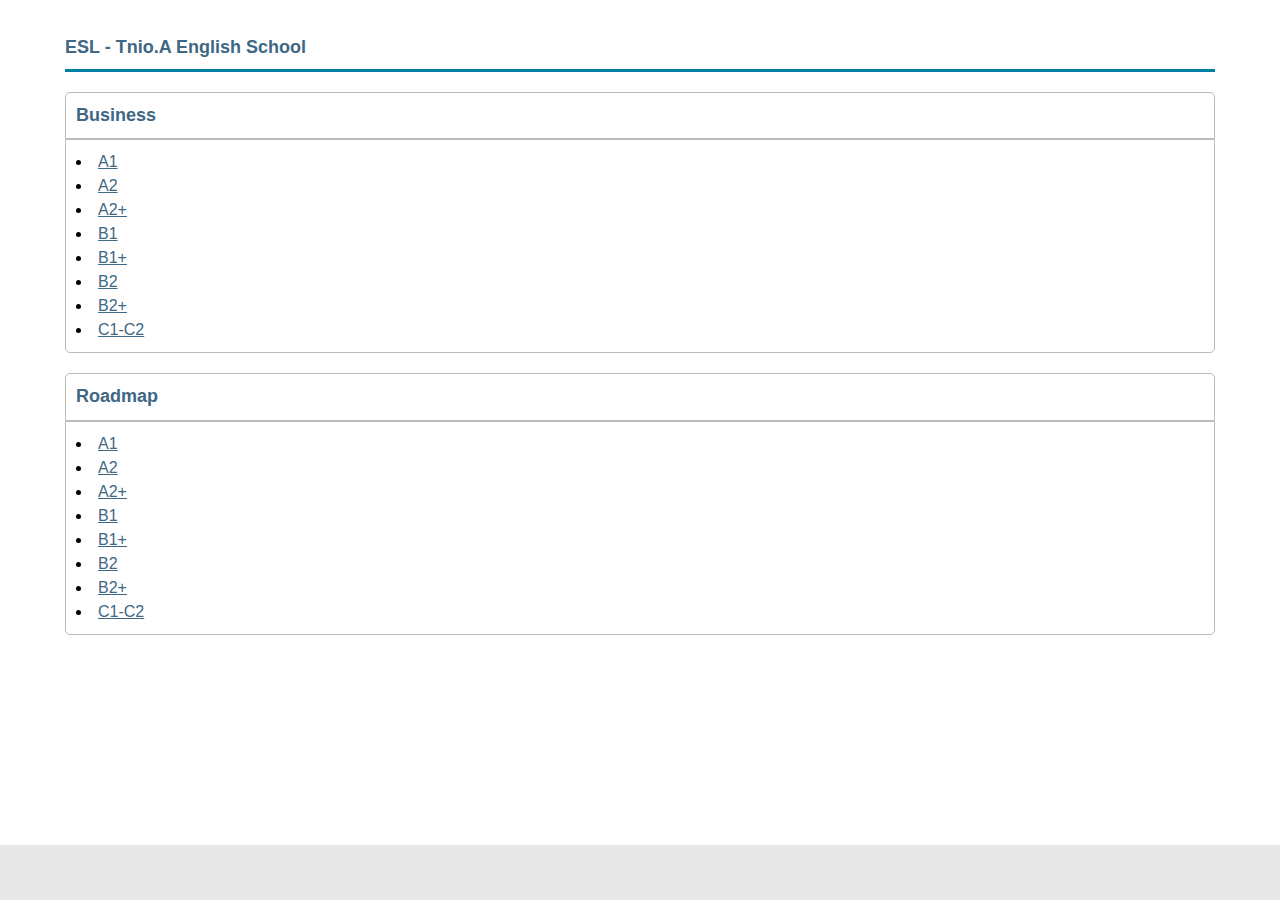
<file: index.html>
<!DOCTYPE html>
<html lang="en">

<head>
    <meta charset="UTF-8">
    <meta name="viewport" content="width=device-width, initial-scale=1.0">
    <link rel="stylesheet" href="assets/styles.css">
    <title>ESL - Tnio.A English School</title>
</head>

<body>
    <div class="container">
        <div class="header">
            <h1>ESL - Tnio.A English School</h1>
        </div>

        <div class="business-book-content">
            <h2 class="business-book-title">Business</h2>
            <ul class="business-book-list">
                <!-- ... -->
            </ul>
        </div>

        <div class="roadmap-book-content">
            <h2 class="roadmap-book-title">Roadmap</h2>
            <ul class="roadmap-book-list">
                <!-- ... -->
            </ul>
        </div>
    </div>
    <div class="footer"></div>

    <script src="assets/main.js"></script>
    <script>
        async function onInit() {
            const business_book_list = document.querySelector(".business-book-list");
            const business_data = await getBusinessData();
            business_book_list.innerHTML = business_data.books.map(element => {
                return `<li><a href="/book.html?ref=business&book_id=${element.id.replace("+", "plus")}">${element.id.toUpperCase()}</a></li>`
            }).join("");

            const roadmap_book_list = document.querySelector(".roadmap-book-list");
            const roadmap_data = await getRoadmapData();
            roadmap_book_list.innerHTML = roadmap_data.books.map(element => {
                return `<li><a href="/book.html?ref=roadmap&book_id=${element.id.replace("+", "plus")}">${element.id.toUpperCase()}</a></li>`
            }).join("");
        }

        onInit();
    </script>
</body>

</html>
</file>
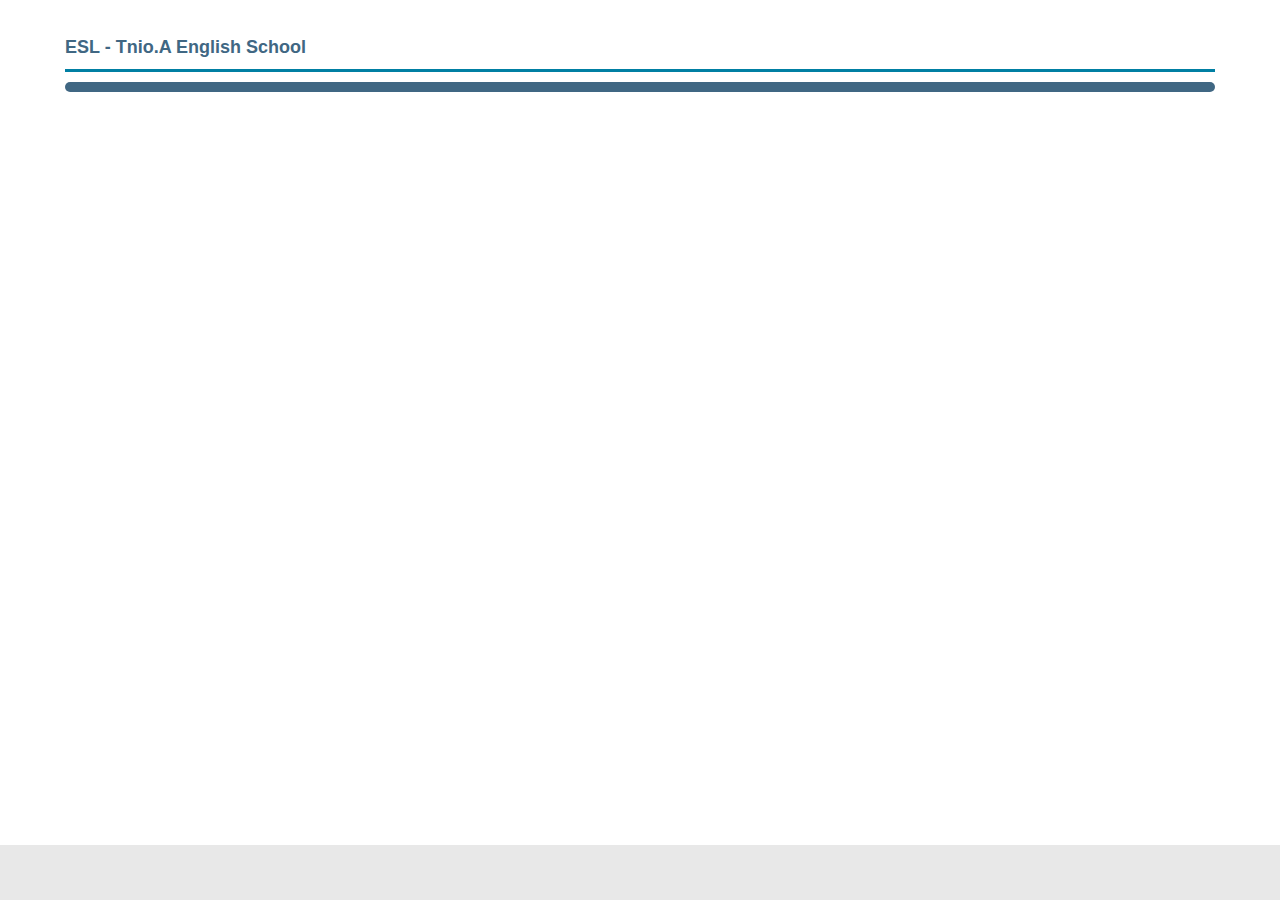
<file: book.html>
<!DOCTYPE html>
<html lang="en">

<head>
    <meta charset="UTF-8">
    <meta name="viewport" content="width=device-width, initial-scale=1.0">
    <link rel="stylesheet" href="assets/styles.css">
    <title>ESL - Tnio.A English School</title>
</head>

<body>
    <div class="container">
        <div class="header">
            <h1>ESL - Tnio.A English School</h1>
        </div>
        <div>
            <h2 class="ul-title"></h2>
            <ul class="unit-list">
                <!-- ... -->
            </ul>
        </div>
    </div>
    <div class="footer"></div>
    
    <script src="assets/main.js"></script>
    <script>
        async function onInit() {
            const urlParams = new URLSearchParams(window.location.search);
            const ref = getParam("ref");
            const book_id = getParam("book_id");
            const unit_list = document.querySelector(".unit-list");
            const ul_title = document.querySelector(".ul-title");

            switch (ref) {
                case "business":
                ul_title.innerHTML = "Business unitites";
                    data = await getBusinessData();
                    book = data.books.find(x => x.id == book_id);
                    unit_list.innerHTML = book.unities.map(element => {
                        return `<li><a href="/unit.html?ref=${ref}&book_id=${book_id.replace("+", "plus")}&unit_id=${element.id}">${element.id}</a></li>`
                    }).join("");

                    break;
                case "roadmap":
                    ul_title.innerHTML = "Roadmap unitites";
                    data = await getRoadmapData();
                    book = data.books.find(x => x.id == book_id);
                    unit_list.innerHTML = book.unities.map(element => {
                        return `<li><a href="/unit.html?ref=${ref}&book_id=${book_id.replace("+", "plus")}&unit_id=${element.id}">${element.id}</a></li>`
                    }).join("");

                    break;
                default:
                    break;
            }
        }

        onInit();
    </script>
</body>

</html>
</file>
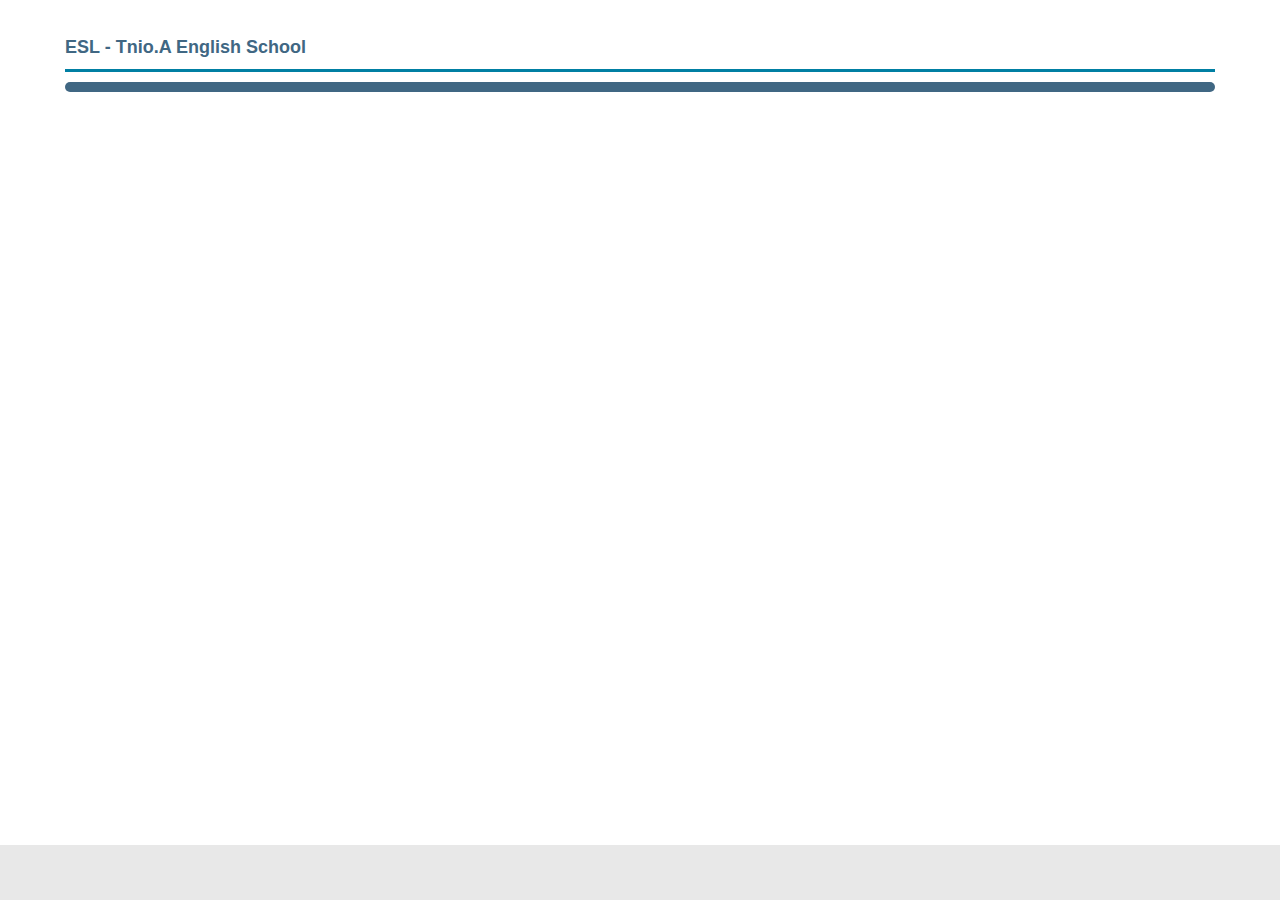
<file: exercise.html>
<!DOCTYPE html>
<html lang="en">

<head>
    <meta charset="UTF-8">
    <meta name="viewport" content="width=device-width, initial-scale=1.0">
    <link rel="stylesheet" href="assets/styles.css">
    <title>ESL - Tnio.A English School</title>
</head>

<body>
    <div class="container">
        <div class="header">
            <h1>ESL - Tnio.A English School</h1>
        </div>
        <div>
            <h2 class="ul-title"></h2>
            <ul class="question-list">
                <!-- ... -->
            </ul>
        </div>
    </div>
    <div class="footer"></div>

    <script src="assets/main.js"></script>
    <script>
        async function onInit() {
            const urlParams = new URLSearchParams(window.location.search);
            const ref = getParam("ref");
            const book_id = getParam("book_id");
            const unit_id = getParam("unit_id");
            const exercise_id = getParam("exercise_id");
            const question_list = document.querySelector(".question-list");
            const ul_title = document.querySelector(".ul-title");

            switch (ref) {
                case "business":
                    ul_title.innerHTML = `Business ${book_id.toUpperCase()}/${unit_id.replace("Unit ", "")} exercise ${exercise_id}`;
                    data = await getBusinessData();
                    book = data.books.find(x => x.id == book_id);
                    unit = book.unities.find(x => x.id == unit_id);
                    exercise = unit.exercises.find(x => x.id == exercise_id);
                    question_list.innerHTML = exercise.questions.map(element => {
                        return `<li><a href="${element.url}" target="_blank">${element.title}</a></li>`
                    }).join("");

                    break;
                case "roadmap":
                    ul_title.innerHTML = `Roadmap ${book_id.toUpperCase()}/${unit_id.replace("Unit ", "")} exercise ${exercise_id}`;
                    data = await getRoadmapData();
                    book = data.books.find(x => x.id == book_id);
                    unit = book.unities.find(x => x.id == unit_id);
                    exercise = unit.exercises.find(x => x.id == exercise_id);
                    question_list.innerHTML = exercise.questions.map(element => {
                        return `<li><a href="${element.url}" target="_blank">${element.title}</a></li>`
                    }).join("");

                    break;
                default:
                    break;
            }
        }

        onInit();
    </script>
</body>

</html>
</file>
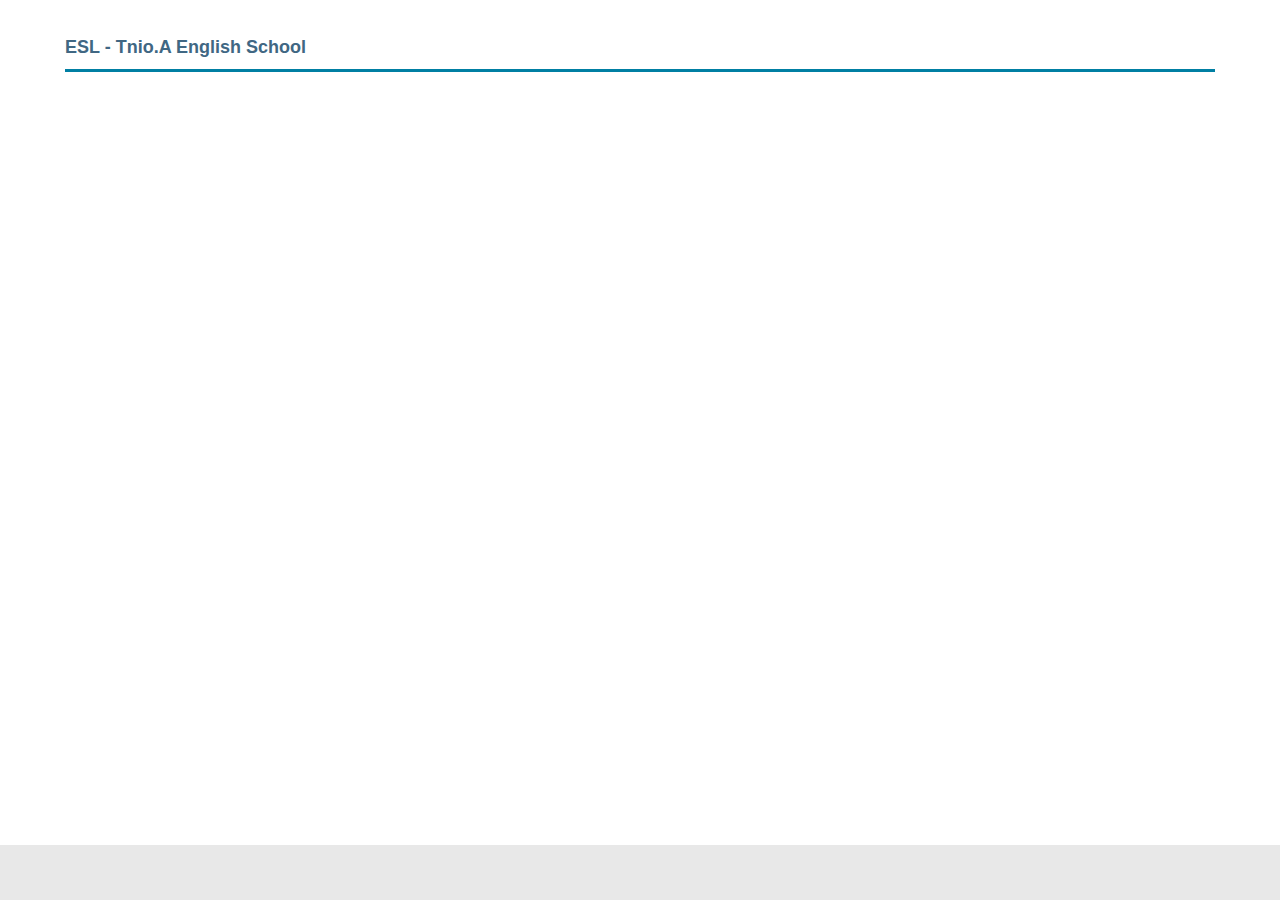
<file: question.html>
<!DOCTYPE html>
<html lang="en">

<head>
    <meta charset="UTF-8">
    <meta name="viewport" content="width=device-width, initial-scale=1.0">
    <link rel="stylesheet" href="assets/styles.css">
    <title>ESL - Tnio.A English School</title>
</head>

<body>
    <div class="container">
        <div class="header">
            <h1>ESL - Tnio.A English School</h1>
        </div>
        <div class="question-data">
            <!-- ... -->
        </div>
    </div>
    <div class="footer"></div>
    
    <script src="assets/main.js"></script>
    <script>
        async function onInit() {
            const urlParams = new URLSearchParams(window.location.search);
            const question_data = document.querySelector(".question-data");
            const url = getParam("url");

            question_data.innerHTML = `<iframe allowfullscreen="true" allow="autoplay" frameborder="0" pefcontentrestrictions src="${url}&igu=1"></iframe>`;
        }

        onInit();
    </script>
</body>

</html>
</file>
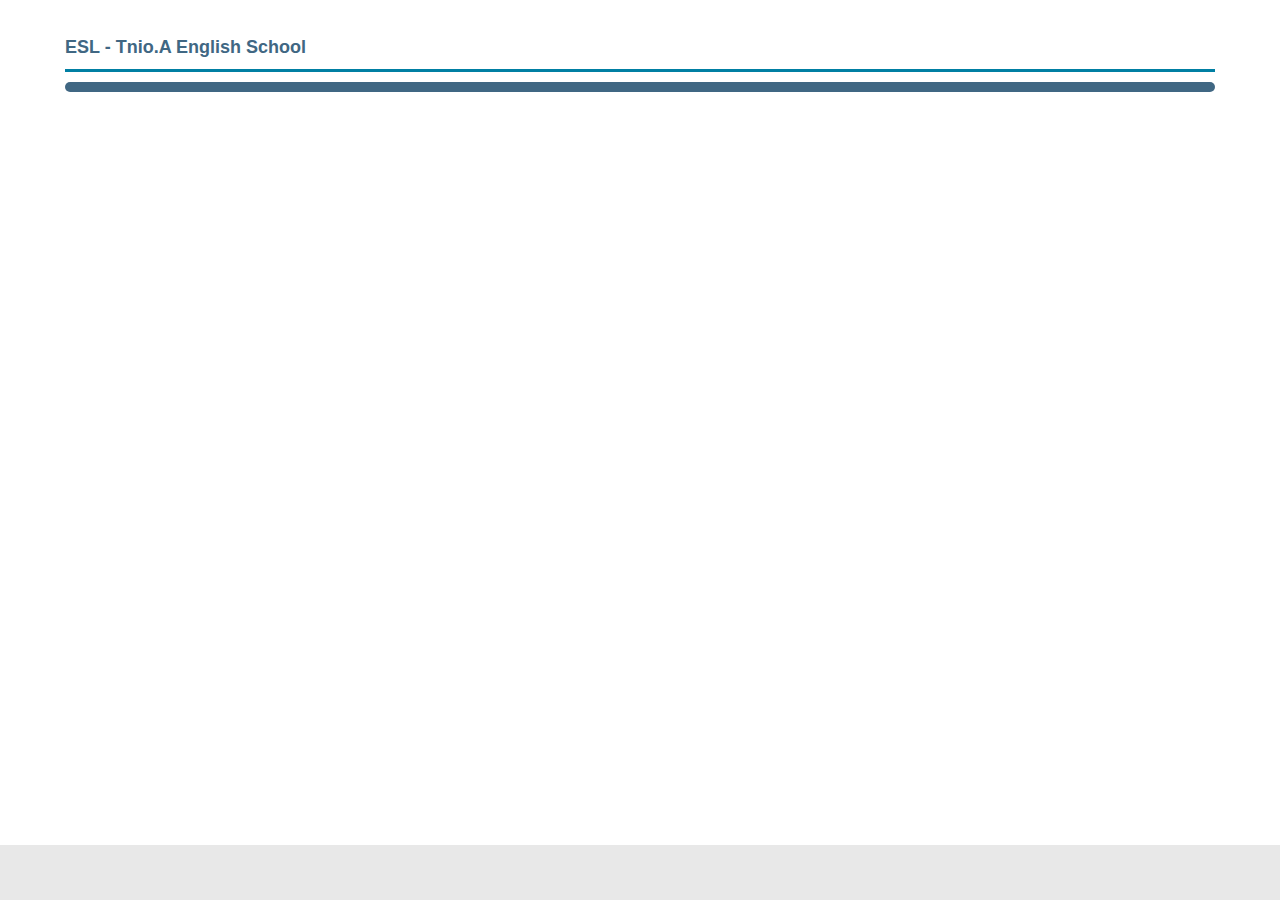
<file: unit.html>
<!DOCTYPE html>
<html lang="en">

<head>
    <meta charset="UTF-8">
    <meta name="viewport" content="width=device-width, initial-scale=1.0">
    <link rel="stylesheet" href="assets/styles.css">
    <title>ESL - Tnio.A English School</title>
</head>

<body>
    <div class="container">
        <div class="header">
            <h1>ESL - Tnio.A English School</h1>
        </div>
        <div>
            <h2 class="ul-title"></h2>
            <ul class="exercise-list">
                <!-- ... -->
            </ul>
        </div>
    </div>
    <div class="footer"></div>

    <script src="assets/main.js"></script>
    <script>
        async function onInit() {
            const urlParams = new URLSearchParams(window.location.search);
            const ref = getParam("ref");
            const book_id = getParam("book_id");
            const unit_id = getParam("unit_id");
            const exercise_list = document.querySelector(".exercise-list");
            const ul_title = document.querySelector(".ul-title");

            switch (ref) {
                case "business":
                    ul_title.innerHTML = `Business ${book_id.toUpperCase()}/${unit_id.replace("Unit ", "")} exercises`;
                    data = await getBusinessData();
                    book = data.books.find(x => x.id == book_id);
                    unit = book.unities.find(x => x.id == unit_id);
                    exercise_list.innerHTML = unit.exercises.map(element => {
                        return `<li><a href="/exercise.html?ref=${ref}&book_id=${book_id.replace("+", "plus")}&unit_id=${unit_id}&exercise_id=${element.id}">Exercise ${element.id}</a></li>`
                    }).join("");

                    break;
                case "roadmap":
                    ul_title.innerHTML = `Roadmap ${book_id.toUpperCase()}/${unit_id.replace("Unit ", "")} exercises`;
                    data = await getRoadmapData();
                    book = data.books.find(x => x.id == book_id);
                    unit = book.unities.find(x => x.id == unit_id);
                    exercise_list.innerHTML = unit.exercises.map(element => {
                        return `<li><a href="/exercise.html?ref=${ref}&book_id=${book_id.replace("+", "plus")}&unit_id=${unit_id}&exercise_id=${element.id}">Exercise ${element.id}</a></li>`
                    }).join("");

                    break;
                default:
                    break;
            }
        }

        onInit();
    </script>
</body>

</html>
</file>
<file: assets/styles.css>
* {
    margin: 0;
    box-sizing: border-box;
}

body {
    font-size: "Open Sans", Arial, sans-serif;
    display: flex;
    justify-content: center;
}

.container {
    width: 100%;
    max-width: 1150px;
}

.header {
    width: 100%;
    border-bottom: 3px solid #007fa3;
    margin-top: 35px;
}

h1 {
    color: #406783;
    font: normal 700 18px / 1.4em "Open Sans", Arial, sans-serif;
    margin-bottom: 9px;
}

h2 {
    color: #406783;
}

ul {
    font: normal 400 16px / 24px "Open Sans", Arial, sans-serif;
}

ul a {
    color: #406783;
}

.business-book-content h2,
.roadmap-book-content h2 {
    border: 1px solid #b9babb;
    padding: 10px;
    margin-top: 20px;
    border-radius: 5px 5px 0 0 ;
    font: normal 700 18px / 1.4em "Open Sans", Arial, sans-serif;
    display: flex;
    align-items: center;
}

.business-book-content ul,
.roadmap-book-content ul {
    border: 1px solid #b9babb;
    border-radius: 0 0 5px 5px;
    padding: 10px;
    list-style: inside;
}

.ul-title {
    width: 100%;
    display: flex;
    justify-content: center;
    align-items: center;
    background: #406783;
    color: #fff;
    font: normal 400 16px / 24px "Open Sans", Arial, sans-serif;
    padding: 5px;
    border-radius: 5px;
    margin-top: 10px;
    margin-bottom: 10px;
}

.footer {
    position: fixed;
    background: #e8e8e8;
    width: 100%;
    height: 55.5px;
    bottom: 0;
}
</file>
